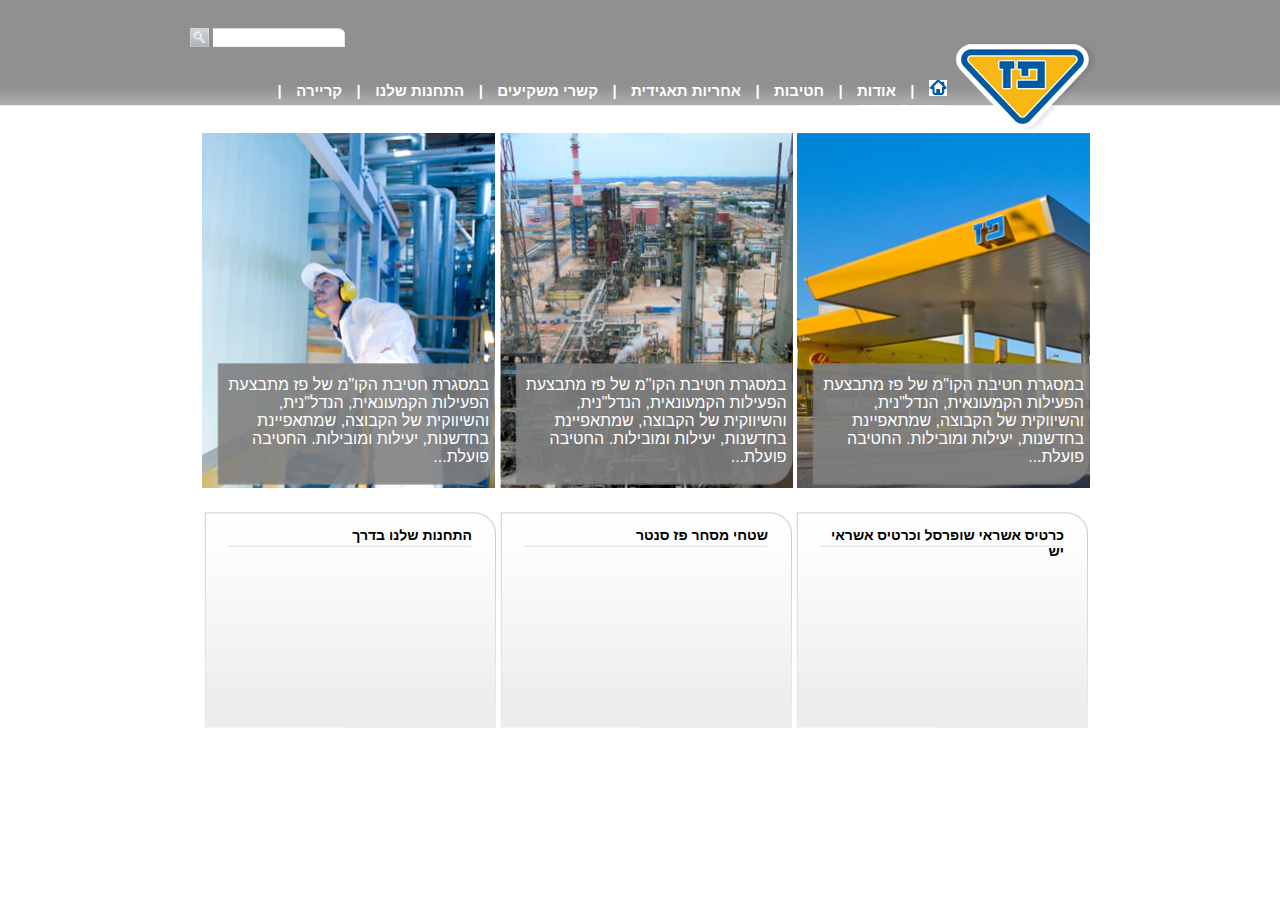
<file: index.html>
<!DOCTYPE html>
<html>
	<head>
		<title>paz.co.il</title>
		<link rel="stylesheet" href="style.css" />
		<meta charset="UTF-8" />
	</head>
	<body>
		<div id="container">
			<header>
				<div id="logo">
					<img src="imagesPaz/images/paz_logo.png" />
				</div>
				<div id="search">
					<img src="imagesPaz/images/search_input.png" />
					<img src="imagesPaz/images/search_button.png" />

				</div>
				<nav id="menu">
					<ul>
						<li href="#">
							<img src="imagesPaz/images/menu_home.png" />
						</li>
						<li>
							<span> | </span>
						</li>
						<li href="#">
							אודות
							<ul>
								<li href="#">
									אודות
								</li>
								<li href="#">
									היסטוריה
								</li>
								<li href="#">
									חזון וערכים
								</li>
								<li href="#">
									מבנה הקבוצה
								</li>
								<li href="#">
									חברי דירקטוריון
								</li>
								<li href="#">
									הנהלת הקבוצה
								</li>
								<li href="#">
									פרסים והוקרה
								</li>
							</ul>
						</li>
						<li>
							<span> | </span>
						</li>
						<li href="#">
							חטיבות
						</li>
						<li>
							<span> | </span>
						</li>
						<li href="#">
							אחריות תאגידית
						</li>
						<li>
							<span> | </span>
						</li>
						<li href="#">
							קשרי משקיעים
						</li>
						<li>
							<span> | </span>
						</li>
						<li href="#">
							התחנות שלנו
						</li>
						<li>
							<span> | </span>
						</li>
						<li href="#">
							קריירה
						</li>
						<li>
							<span> | </span>
						</li>
						<li href="#">
							חדשות ומדיה
						</li>
					</ul>
				</nav>
			</header>
			<section>
				<div class="box" id="pic1">
					<div class="txt_box">
						<p>
							במסגרת חטיבת הקו"מ של פז מתבצעת הפעילות הקמעונאית, הנדל"נית, והשיווקית של הקבוצה, שמתאפיינת בחדשנות, יעילות ומובילות. החטיבה פועלת...
						</p>
					</div>
				</div>
				<div class="box" id="pic2">
					<div class="txt_box">
						<p>
							במסגרת חטיבת הקו"מ של פז מתבצעת הפעילות הקמעונאית, הנדל"נית, והשיווקית של הקבוצה, שמתאפיינת בחדשנות, יעילות ומובילות. החטיבה פועלת...
						</p>
					</div>
				</div>
				<div class="box" id="pic3">
					<div class="txt_box">
						<p>
							במסגרת חטיבת הקו"מ של פז מתבצעת הפעילות הקמעונאית, הנדל"נית, והשיווקית של הקבוצה, שמתאפיינת בחדשנות, יעילות ומובילות. החטיבה פועלת...
						</p>
					</div>
				</div>
				<div class="cubes">
					<div class="cube" id="cube1">
						<h3>כרטיס אשראי שופרסל וכרטיס אשראי יש</h3>
					</div>
					<div class="cube" id="cube2">
						<h3> שטחי מסחר פז סנטר </h3>
					</div>
					<div class="cube" id="cube3">
						<h3> התחנות שלנו בדרך </h3>
					</div>

				</div>
			</section>
			<footer>

			</footer>
		</div>
	</body>
</html>
</file>
<file: style.css>
/*general*/
body {
	direction: rtl;
	text-align: right;
	background-image: url('imagesPaz/images/header_bg.png');
	background-repeat: repeat-x;
	font-family: Arial;
}
#container {
	width: 900px;
	margin: 0 auto;
}
header {
	width: 100%;
	height: 105px;
	position: relative;
	z-index: 100;
}
footer {
}
li {
	text-decoration: none;
	margin: 0px;
	padding: 0;
	color: #ffffff;
	font-size: 15px;
	font-weight: bold;
}
li span {
	margin: 0 10px;
}
ul {
	margin: 0;
	padding: 0;
}
section {
	margin-top: 20px;
}
h3{
	padding: 0;
	margin: 0;
}
p{
	padding: 0;
	margin: 0;
}
/*header*/
#logo {
	display: inline-block;
	position: absolute;
	bottom: -20px;
	right: -8px;
	width: 142px;
	height: 93px;
}
#menu {
	font-family: Arial;
	margin-bottom: 15px;
	height: 33px;
	position: absolute;
	top: 72px;
	margin: 0 143px 0 0;
}
#menu li {
	display: inline-block;
}
#menu ul{
	 position: relative;
	 display: block;
}
#menu ul ul{
	display: none;
	position: absolute;
	
}
#menu ul li:hover > ul {
	display: list-item;
}
#menu ul ul li{
	display:block;
	width: 170px;
	position: relative;
}
#search {
	position: absolute;
	left: 0;
	top: 20px;
}

/* section */
.box {
	position: relative;
	display: inline-block;
	height: 355px;
	width: 293px;
	background-size: 100% 100%;
	background-repeat: no-repeat
}
#pic1 {
	background-image: url('imagesPaz/images/1908364606615453350.JPG');
}
#pic2 {
	background-image: url('imagesPaz/images/Picture-046410251500.jpg');
}
#pic3 {
	background-image: url('imagesPaz/images/פזקר_-291_354410564000.jpg');
}

.txt_box {
	position: absolute;
    bottom: 3px;
    color: #FFFFFF;
    background-image: url('imagesPaz/images/hp_tab_text_bg.png');
    background-repeat: round;
    left: 15px;
    padding: 14px 6px 19px 10px;
}
.cubes{
	margin: 20px 0;
}
.cube {
	position: relative;
	float: right;
	width: 244px;
	padding: 0 24px;
	height: 216px;
	background-image: url('imagesPaz/images/small_cube_bg.png');
	margin: 0 2px;
}
.cube h3 {
	position: relative;
	height: 34px;
	font-size: 14px;
	font-weight: bold;
	margin: 15px 0;
}
</file>
